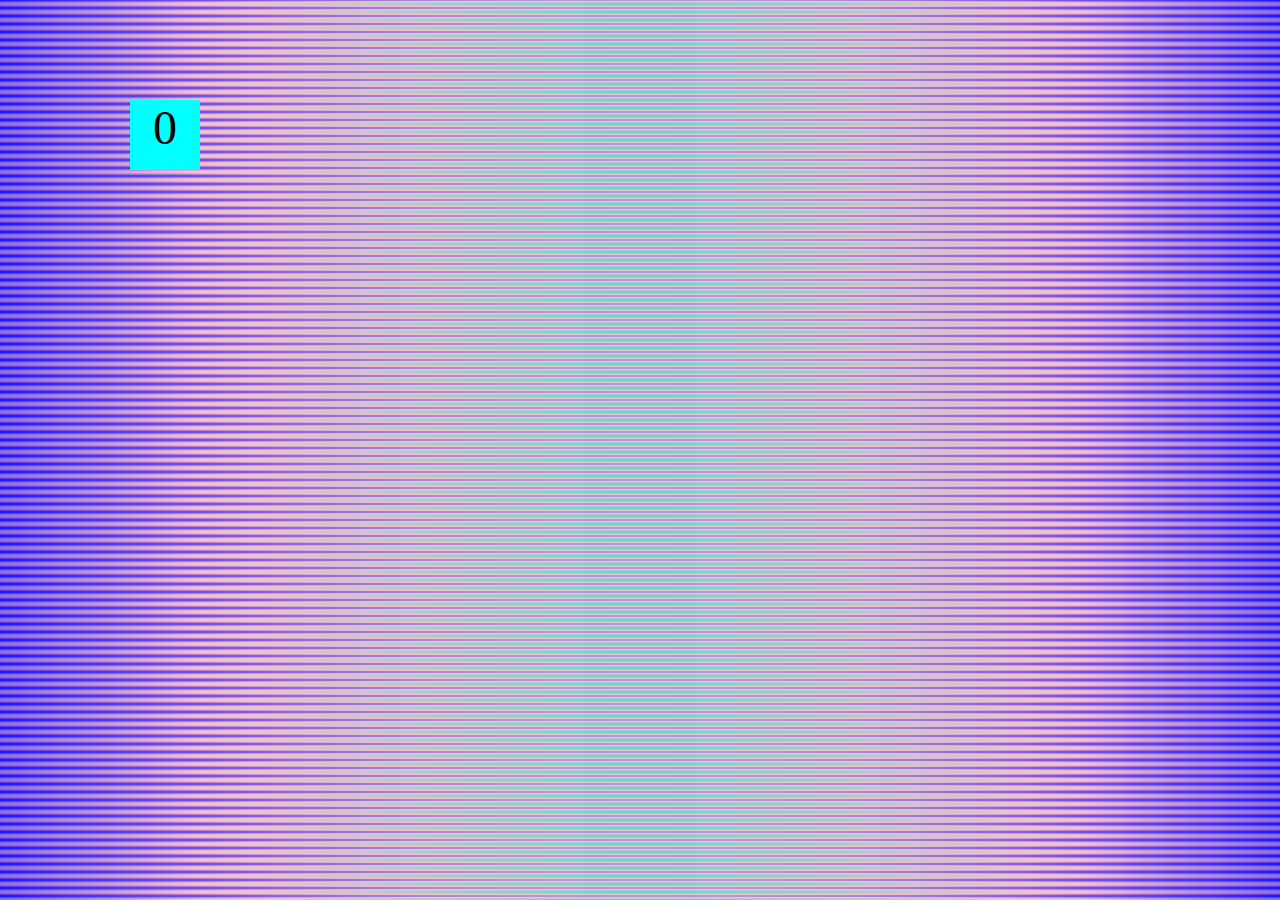
<file: projects/bouncing-box/index.html>
<!DOCTYPE html>
<html>
<head>
	<meta charset="utf-8">
	<title>Bouncing Box</title>
	<script src="jquery.min.js"></script>

 	<script src="//cdnjs.cloudflare.com/ajax/libs/jquery/2.1.1/jquery.min.js"></script> 

	<!-- BEGIN CSS -->
	<style>
		/* TODO 1 */
	.board{
	background:radial-gradient(turquoise, pink, blue);
	}
		 [class="box"] {
			display: block;
			position: absolute;
			width: 70px;
			height: 70px;
			top: 100px;
			left: 0px;
			background-color: aqua;
			font-size: 300%;
			text-align: center;
		}
	</style>

</head>
<body class="board">
	<!-- HTML for the box -->
	<div class="box">?</div>

	<!-- BEGIN JAVASCRIPT -->
	<script>
		(function(){
			'use strict'
			/* global &*/

			// Variable declarations
			var box;
			var boardWidth;
			var update;
			var handleBoxClick;

			// jQuery stuff setup for you
			box = $('.box');
			boardWidth = $('.board').width();

			// TODO 2
			var position;
			var points;
			var speed;
			var direction;
		direction = 1;

			position = 0;
			points = 0;
			speed = 10;
			box.css('left', position);      // changes the 'left' css property of the box to value of var position
			box.text(points);               // changes the text of the box to display the value of var points

			
	
				// TODO 3 / 6 / 7 / 8
					function update() {
    position = position + (speed * direction);
    if(position > boardWidth) {
     direction = -1;
    }
    if(position < 0){
    	direction = 1
    }
    box.css('left', position);
};
		
	
 


				
			


			
	
				// TODO 4 / 5
						function handleBoxClick() {
	 speed = speed + 3;
	 position = 0;
	 points = points + 1;
	 box.text(points);
}
			
				
			


			//this calls update every 50 milliseconds
			setInterval(update, 50);
			// this calls the handle handleBoxClick function every time the box is clicked on
			box.on('click', handleBoxClick);
		})();
	</script>
</body>
</html>
</file>
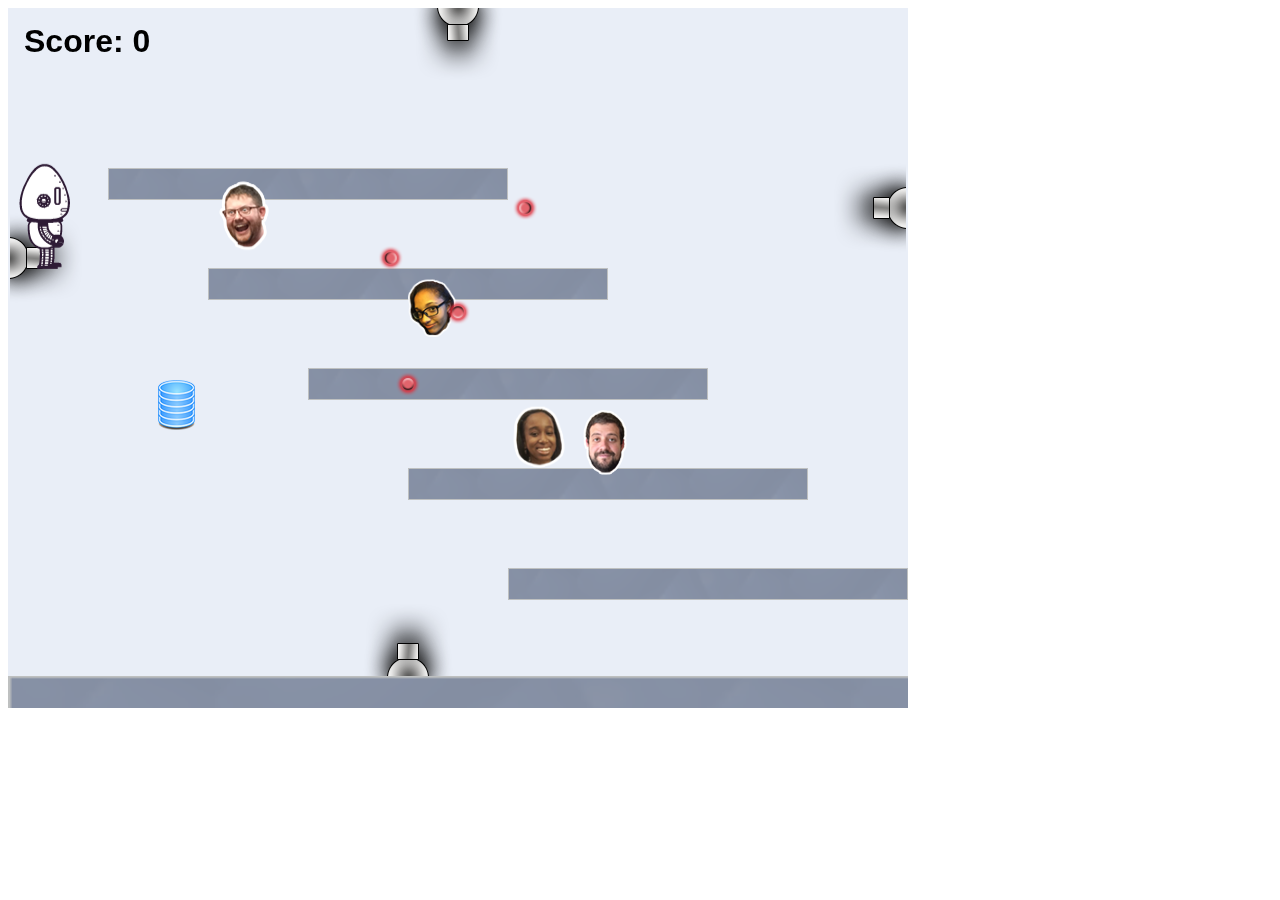
<file: projects/platformer/index.html>
<!DOCTYPE html>
<html>
    <head>
        <title>Platformer</title>
        <script src="lib/jquery.min.js"></script>
        <script src="lib/phaser.min.js"></script>
        <script src="js/factory/game.js"></script>
        <script src="js/factory/preload.js"></script>
        <script src="js/factory/platform.js"></script>
        <script src="js/factory/collectable.js"></script>
        <script src="js/factory/cannon.js"></script>
        <script src="js/factory/player.js"></script>
        <script src="js/controller/player-manager.js"></script>
        <script src="js/init/platform.js"></script>
        <script src="js/init/collectable.js"></script>
        <script src="js/init/cannon.js"></script>
        <script src="js/init/player.js"></script>
    </head>
    <body>
        <script src="js/index.js"></script>
    </body>
</html>
</file>
